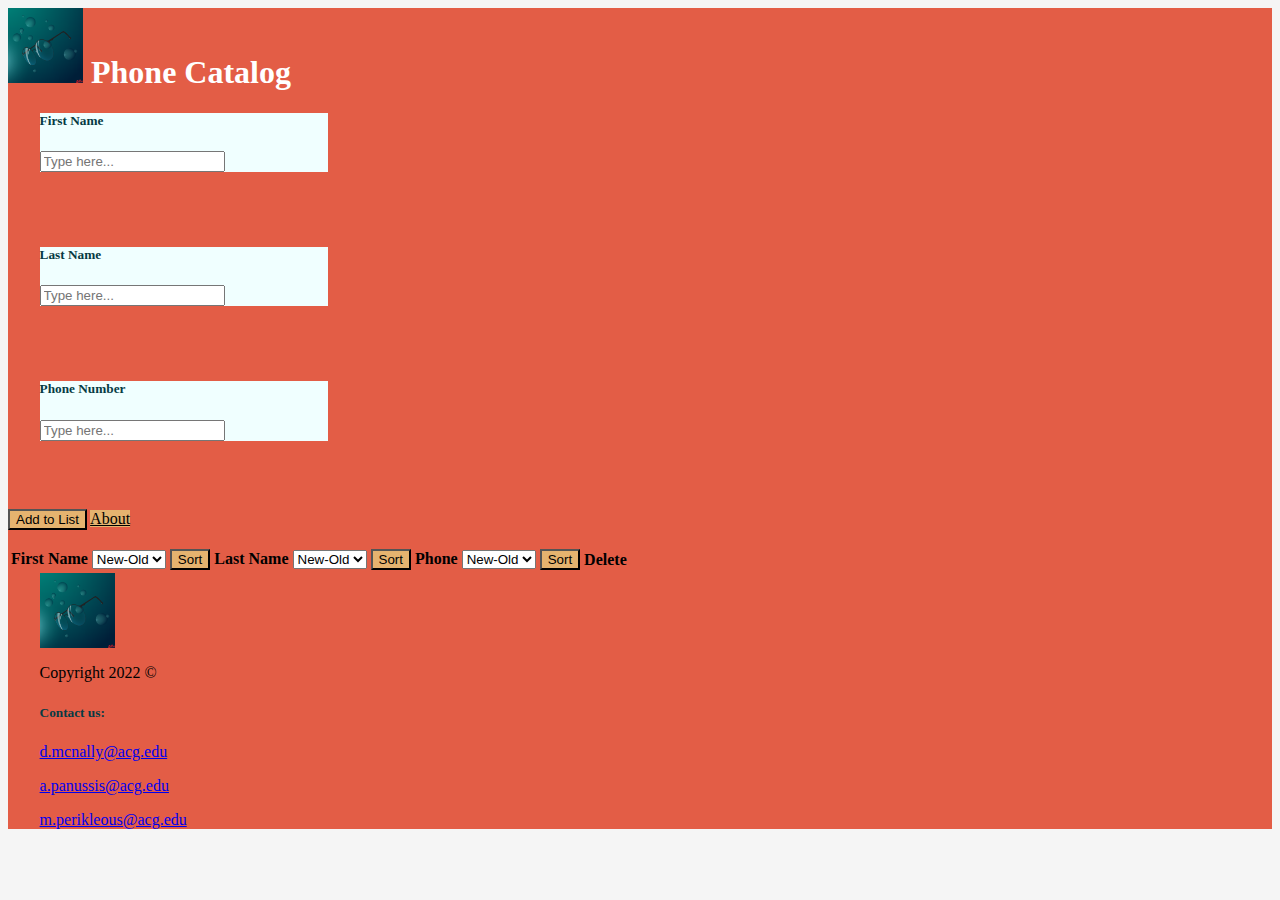
<file: index.html>
<html lang="en">
<head>
    <meta charset="UTF-8">
    <meta http-equiv="X-UA-Compatible" content="IE=edge">
    <meta name="viewport" content="width=device-width, initial-scale=1.0">
    <title>List Creator</title>
    <link href="https://cdn.jsdelivr.net/npm/bootstrap@5.0.2/dist/css/bootstrap.min.css" rel="stylesheet" integrity="sha384-EVSTQN3/azprG1Anm3QDgpJLIm9Nao0Yz1ztcQTwFspd3yD65VohhpuuCOmLASjC" crossorigin="anonymous">
    <script src="https://ajax.googleapis.com/ajax/libs/jquery/2.2.0/jquery.min.js" ></script>
    <link rel="stylesheet" href="custom.css"> <!-- Custom .css file - D.McNally - A.Panussis-->

</head>

<body>
    <div class="sticky-top"> <!-- Changed color from bg-White to another through CSS - D.McNally - A.Panussis -->

        <h1 class="display-5 text-center py-4"> <img class="rounded" src="deepSpecsLogo.png" style ="width: 75px"> Phone Catalog</h1> <!-- Formatted the title - A.Panussis-->

        

        <div class = "row"> <!--Formatted the entry boxes to automatically scale for screen size and made several adjustments to margins, padding, box sizing. Made changes to labels and color - A.Panussis-->

            <div class = "col">
                <div class="card my-3 mx-auto position-relative" style="width: 18rem; height: 7rem;">
                    <div class="card-body">
                        <h5 class="card-title pt-1 pb-4 text-center">First Name</h5>
                        <input class="pb-1 position-absolute top-80 start-50 translate-middle" type="text" id="input1" placeholder="Type here...">
                    </div>
                </div>
            </div>

            <div class = "col">
                <div class="card my-3 mx-auto position-relative" style="width: 18rem; height: 7rem;">
                    <div class="card-body">
                        <h5 class="card-title pt-1 pb-4 text-center">Last Name</h5>
                        <input class="pb-1 position-absolute top-80 start-50 translate-middle" type="text" id="input2" placeholder="Type here...">
                    </div>
                </div>
            </div>

            <div class = "col">
                <div class="card my-3 mx-auto position-relative" style="width: 18rem; height: 7rem;">
                    <div class="card-body">
                        <h5 class="card-title pt-1 pb-4 text-center">Phone Number</h5>
                        <input class="pb-1 position-absolute top-80 start-50 translate-middle" type="text" id="input3" placeholder="Type here...">
                    </div>
                </div>
            </div>

        </div> <!--Formatted the entry boxes to automatically scale for screen size and made several adjustments to margins, padding, box sizing, FIX text, FIX color - A.Panussis-->


        <div class="text-center"><!-- Formatted the buttons to appear underneath the entry boxes, changed the color to something different than default. - A.Panussis-->
            
            <p>
                
                <div class="btn-group my-2" role="group" aria-label="Basic example"> <!-- Made a button group for McNally's "Add to List" button and added an "About" button that links to Perikleous's about.html page. - A. Panussis -->
                    <button class="btn btn-warning" onclick="submit();">Add to List</button> <!-- "Add to List" functionallity and button. - D. McNally -->
                    <a href="about.html" class="btn btn-warning" onclick="">About</a> <!-- hyperlink to ABOUT.HTML-->
                </div>
            </p>

        </div>
    
    <table class="table table-striped table-responsive">
        <thead>
          <tr>
            <th scope="col">First Name
                <select id="col1">
                    <option value="new-old">New-Old</option>
                    <option value="old-new">Old-New</option>
                    <option value="a-z">A-Z</option>
                    <option value="z-a">Z-A</option>
                </select>
                <button class="btn btn-secondary" onclick="sort(1);">Sort</button>
            </th>
            <th scope="col">Last Name
                <select id="col2">
                    <option value="new-old">New-Old</option>
                    <option value="old-new">Old-New</option>
                    <option value="a-z">A-Z</option>
                    <option value="z-a">Z-A</option>
                </select>
                <button class="btn btn-secondary" onclick="sort(2);">Sort</button>
            </th>
            <th scope="col">Phone
                <select id="col3">
                    <option value="new-old">New-Old</option>
                    <option value="old-new">Old-New</option>
                    <option value="a-z">A-Z</option>
                    <option value="z-a">Z-A</option>
                </select>
                <button class="btn btn-secondary" onclick="sort(3);">Sort</button>
            </th>
            <th scope="col">Delete</th>
          </tr>
        </thead>
        <tbody id="master_list">
        </tbody>
      </table>

      <script> 
        let item_array = [];
        let id = 0;
        let del_but = ""
        
        function submit() {
            let ipt1 = $("#input1").val();  //Gets the value in input box 1
            let ipt2 = $("#input2").val();
            let ipt3 = $("#input3").val();
            let new_item = {id, ipt1, ipt2, ipt3};   //Creates an object storing the inputted data
            console.log(new_item);
            del_but = "<button class='btn btn-danger' id="+ id + " onclick='deleteItem(" + id + ");'>Delete</button>"   //Ties the button to the same ID as the input data
            id += 1;    //Generates new ID
            item_array.push(new_item);
            console.log(item_array);
            $("#input1").val("");
            $("#input2").val("");
            $("#input3").val("");
            console.log($("#input1").val());
            refresh();  //Redisplays the table after a new item is added
        }
        
        function deleteItem(item_id) {
            let without = item_array.filter(function(item) {return item.id!==item_id}); //Returns an array of all items whose IDs DO NOT match the ID of the item to be deleted
            item_array = without;
            refresh();
        }

        function refresh() {
            let result = "";
            for (let i=0; i<item_array.length; i++) {
                del_but = "<button class='btn btn-danger' id="+ item_array[i].id + " onclick='deleteItem(" + item_array[i].id + ");'>Delete</button>"   //Makes sure the button IDs still match their corresponding data
                result += "<tr><td>" + item_array[i].ipt1 + "</td>\n<td>" + item_array[i].ipt2 + "</td>\n<td>" + item_array[i].ipt3 + "</td>\n<td>" + del_but + "</td></tr>"    //Changes the innerHTML of the table to contain the updated row data
            }
            $("#master_list").html(result);
        }

        function sort(num) {
            console.log("sorting");
            let col = Number(num);
            let sort_list = item_array;
            console.log(col);
            if (col===1) {
                let sort_by = $("#col1").val();
                if (sort_by==="new-old") {
                    sort_list.sort((a,b) => {
                        return a.id - b.id;
                    });
                    console.log("chronological");
                }
                else if (sort_by==="old-new") {
                    sort_list.sort((a,b) => {
                        return b.id - a.id;
                    });
                    console.log("reverse chronological");
                }
                else if (sort_by==="a-z") {
                    sort_list.sort((a,b) => {
                        let lower_a = a.ipt1.toLowerCase();
                        let lower_b = b.ipt1.toLowerCase();
                        if (lower_a<lower_b) {
                            return -1;
                        }
                        if (lower_a>lower_b) {
                            return 1;
                        }
                        return 0;
                    });
                    console.log("alphabetical");
                }
                else if (sort_by==="z-a") {
                    sort_list.sort((a,b) => {
                        let lower_a = a.ipt1.toLowerCase();
                        let lower_b = b.ipt1.toLowerCase();
                        if (lower_a>lower_b) {
                            return -1;
                        }
                        if (lower_a<lower_b) {
                            return 1;
                        }
                        return 0;
                    });
                    console.log("reverse alphabetical");
                }
            }
            if (col===2) {
                let sort_by = $("#col2").val();
                if (sort_by==="new-old") {
                    sort_list.sort((a,b) => {
                        return a.id - b.id;
                    });
                    console.log("chronological");
                }
                else if (sort_by==="old-new") {
                    sort_list.sort((a,b) => {
                        return b.id - a.id;
                    });
                    console.log("reverse chronological");
                }
                else if (sort_by==="a-z") {
                    sort_list.sort((a,b) => {
                        let lower_a = a.ipt2.toLowerCase();
                        let lower_b = b.ipt2.toLowerCase();
                        if (lower_a<lower_b) {
                            return -1;
                        }
                        if (lower_a>lower_b) {
                            return 1;
                        }
                        return 0;
                    });
                    console.log("alphabetical");
                }
                else if (sort_by==="z-a") {
                    sort_list.sort((a,b) => {
                        let lower_a = a.ipt2.toLowerCase();
                        let lower_b = b.ipt2.toLowerCase();
                        if (lower_a>lower_b) {
                            return -1;
                        }
                        if (lower_a<lower_b) {
                            return 1;
                        }
                        return 0;
                    });
                    console.log("reverse alphabetical");
                }
            }
            if (col===3) {
                let sort_by = $("#col3").val();
                if (sort_by==="new-old") {
                    sort_list.sort((a,b) => {
                        return a.id - b.id;
                    });
                    console.log("chronological");
                }
                else if (sort_by==="old-new") {
                    sort_list.sort((a,b) => {
                        return b.id - a.id;
                    });
                    console.log("reverse chronological");
                }
                else if (sort_by==="a-z") {
                    sort_list.sort((a,b) => {
                        let lower_a = a.ipt3.toLowerCase();
                        let lower_b = b.ipt3.toLowerCase();
                        if (lower_a<lower_b) {
                            return -1;
                        }
                        if (lower_a>lower_b) {
                            return 1;
                        }
                        return 0;
                    });
                    console.log("alphabetical");
                }
                else if (sort_by==="z-a") {
                    sort_list.sort((a,b) => {
                        let lower_a = a.ipt3.toLowerCase();
                        let lower_b = b.ipt3.toLowerCase();
                        if (lower_a>lower_b) {
                            return -1;
                        }
                        if (lower_a<lower_b) {
                            return 1;
                        }
                        return 0;
                    });
                    console.log("reverse alphabetical");
                }
            }
            refresh();
        }
      </script>

<footer class="footer mt-auto py-3 bg-light"> <!-- Sticky footer that works with Bootstrap - D. McNally - A.Panussis  -->
    <div class="row">
        <div class="col text-center"><img class="rounded" src="deepSpecsLogo.png" style ="width: 75px"></div> <!-- Added a logo (personal creation) - A. Panussis -->
        <div class="col text-center"><p>Copyright 2022 &copy</p></div>
        <div class="col text-center"> <!--Added contact emails for the members of this team. - A. Panussis -->
            <p>
                <h5>Contact us:</h5>
            </p>
            <p>
                <a href="mailto:d.mcnally@acg.edu">d.mcnally@acg.edu</a>
            </p>
            <p>
                <a href="mailto:a.panussis@acg.edu">a.panussis@acg.edu</a>
            </p>
            <p>
                <a href="mailto:m.perikleous@acg.edu">m.perikleous@acg.edu</a>
            </p>
        </div>
    </div>
</footer>

</body>
</html>
</file>
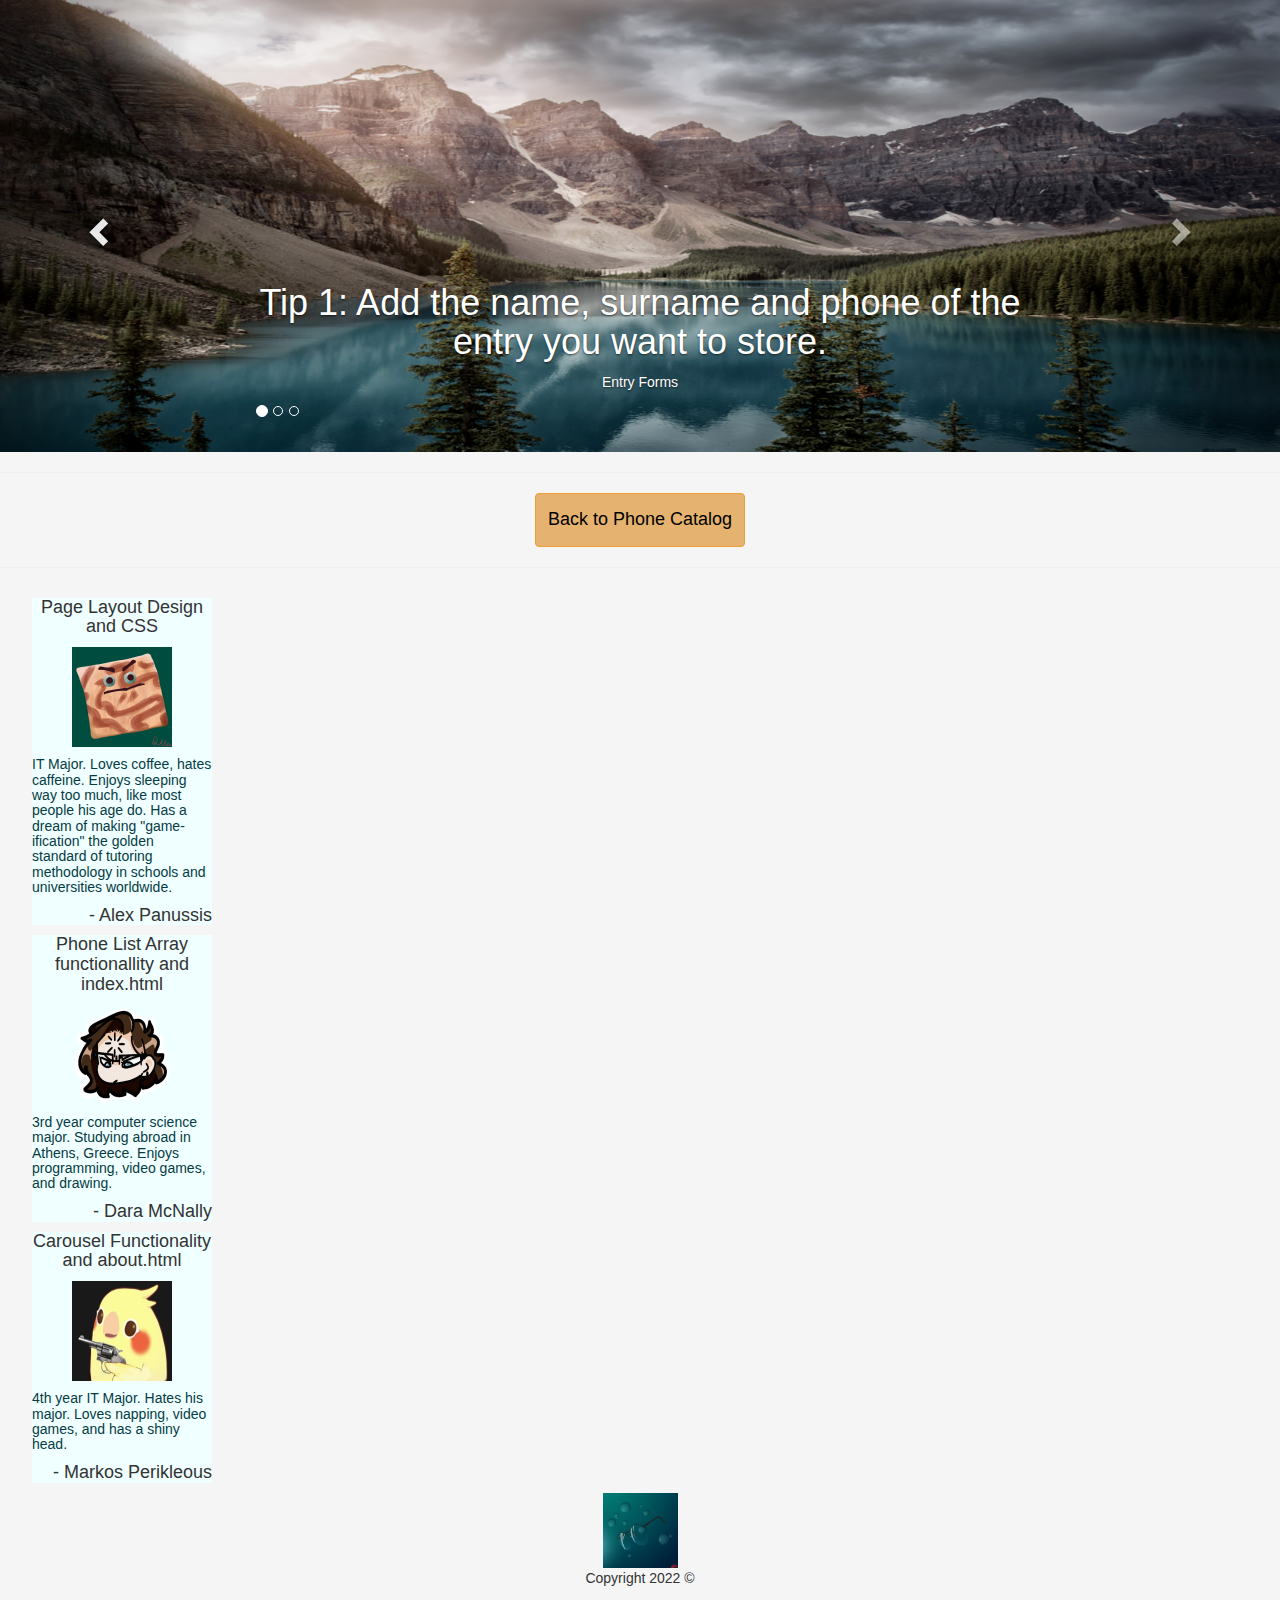
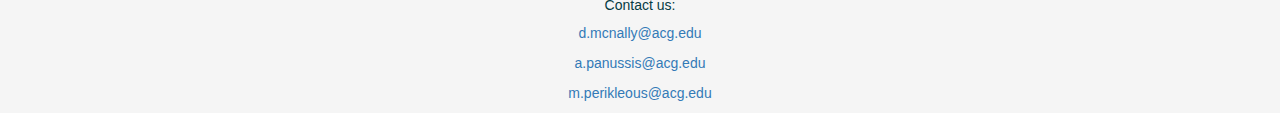
<file: about.html>
<!DOCTYPE html>
<html lang="en">
<head>
  <meta charset="utf-8">
  <meta name="viewport" content="width=device-width, initial-scale=1">
  <link rel="stylesheet" href="https://maxcdn.bootstrapcdn.com/bootstrap/3.4.1/css/bootstrap.min.css">
  <script src="https://ajax.googleapis.com/ajax/libs/jquery/3.5.1/jquery.min.js"></script>
  <script src="https://maxcdn.bootstrapcdn.com/bootstrap/3.4.1/js/bootstrap.min.js"></script>
  <link href="https://cdn.jsdelivr.net/npm/bootstrap@5.0.2/dist/css/bootstrap.min.css" rel="stylesheet" integrity="sha384-EVSTQN3/azprG1Anm3QDgpJLIm9Nao0Yz1ztcQTwFspd3yD65VohhpuuCOmLASjC" crossorigin="anonymous">
  <link rel="stylesheet" href="custom.css"> <!-- Custom .css file - NEEDS FIXING - PATH NEEDS ADJUSTMENT - A.Panussis and M. Perikleous -->
  <title>About Page</title>
</head>

<body>

  <div id="carousel" class="carousel slide" data-ride="carousel"> <!-- Carousel area begins -->
      
      <ol class="carousel-indicators"> <!-- Indicators for which slide user is on -->

        <li data-target="#carousel" data-slide-to="0" class="active"></li>
        <li data-target="#carousel" data-slide-to="1"></li>
        <li data-target="#carousel" data-slide-to="2"></li>

      </ol>

  <div class="carousel-inner"> <!-- Carousel slide images and text -->
  
    <div class="item active"> <!-- To have the carousel active -->

      <img class ="images" src="image1.png">

      <div class="carousel-caption"> <!-- This adds a caption to the slide -->
        <h1> Tip 1: Add the name, surname and phone of the entry you want to store.</h1>
          <p> Entry Forms </p>
      </div> <!-- End of caption for slide -->
      
    </div>

    <div class="item">

      <img class ="images" src="image2.png">

      <div class="carousel-caption"> <!-- Adding slide caption -->
        <h1> Tip 2: Click "Add to List" to add an entry or "Delete" to remove an existing one.</h1>
        <p> Buttons </p>
      </div> <!-- Ending slide caption -->

    </div>

    <div class="item">

      <img class ="images" src="image3.png">

      <div class="carousel-caption"> <!-- Adding caption to slide -->
        <h1> Tip 3: Use the dropdown menu on each column to sort chronologically or alphabetically.</h1>
        <p> List Sorting </p>
      </div> <!-- End of caption to slide -->

    </div> 

  </div> <!-- End of images -->

  <!-- Left and right controls to change slide -->
  <a class="left carousel-control" href="#carousel" data-slide="prev">  <!--Left-->
  <!-- glyphicon is to show the arrow to the user -->
  <!-- glyphicon-chevron-x is for direction of arrow -->
    <span class="glyphicon glyphicon-chevron-left"></span>
    <span class="sr-only"> Previous </span>
  </a>

  <a class="right carousel-control" href="#carousel" data-slide="next"> <!--Right-->
    <span class="glyphicon glyphicon-chevron-right"></span>
    <span class="sr-only"> Next </span>
  </a> <!-- End of controls to change slides -->
  
</div> <!-- Carousel area Ends -->


<hr> <!--Seperation Line-->

<div class="text-center">
  <a href="index.html" class="btn btn-warning py-2" onclick=""> <!-- hyperlink to index.HTML - A. Panussis-->
    <div>
      <h4 >Back to Phone Catalog</h4>
    </div>
  </a> 
</div>

<hr> <!--Seperation Line-->
    
    <div class = "row"> <!-- Grid cards area starts here -->
    <!-- Formatted the entry boxes to automatically reposition for screen size and made several adjustments to image and text margins, padding, box sizing, and colors. - A.Panussis -->

        <div class = "col"> <!-- Alex info card -->
          <div class="card my-3 mx-auto position-relative" style="width: 18rem;">
            <div class="card-body text-center">

              <h4 class="card-title pt-1 pb-3 text-center">Page Layout Design and CSS </h4> 
              <img class = "avatar mb-3" style="width: 10rem; height: 10rem;" src="alex.png"> <!-- CSS adjusted by A. Panussis and M. Perikleous -->
              
              <div class="card-text mb-1" style="text-align: left;"> <!-- Formatted cards to correctly and flexibly display text within boundaries of the card. - A. Panussis -->
                <h5>                
                  IT Major. Loves coffee, hates caffeine. Enjoys sleeping way too much, like most people his age do. Has a dream of making "game-ification" the golden standard of tutoring methodology in schools and universities worldwide.
                </h5>
              </div>

              <div class="card-sign mb-1" style="text-align: right;"> <!-- Small clarity adjustments to signature. - A. Panussis -->
                <h4>
                  - Alex Panussis
                </h4>
              </div>

            </div>
          </div>
        </div>
        
        <div class = "col"> <!-- Dara info card -->
          <div class="card my-3 mx-auto position-relative" style="width: 18rem; ">
            <div class="card-body text-center">

              <h4 class="card-title pt-1 pb-4 text-center">Phone List Array functionallity and index.html</h4>
              <img class = "avatar mb-3" style="width: 10rem; height: 10rem;" src="dara.png"> <!-- CSS adjusted by A. Panussis and M. Perikleous -->
              
              <div class="card-text mb-1" style="text-align: left;"> <!-- Formatted cards to correctly and flexibly display text within boundaries of the card. - A. Panussis -->
                <h5>
                  3rd year computer science major. Studying abroad in Athens, Greece. Enjoys programming, video games, and drawing. 
                </h5>
              </div>

              <div class="card-sign mb-1" style="text-align: right;"> <!-- Small clarity adjustments to signature. - A. Panussis -->
                <h4>
                  - Dara McNally
                </h4>
              </div>

            </div>
          </div>
        </div>

      <div class = "col"> <!-- Marko info card -->
        <div class="card my-3 mx-auto position-relative" style="width: 18rem; ">
          <div class="card-body text-center">

            <h4 class="card-title pt-1 pb-4 text-center">Carousel Functionality and about.html</h4>
            <img class = "avatar mb-3" style="width: 10rem; height: 10rem;" src="marko.jpg"> <!-- CSS adjusted by A. Panussis and M. Perikleous -->
            
            <div class="card-text mb-1" style="text-align: left;"> <!-- Formatted cards to correctly and flexibly display text within boundaries of the card. - A. Panussis -->
              <h5>
                4th year IT Major. Hates his major. Loves napping, video games, and has a shiny head. 
              </h5>
            </div>

            <div class="card-sign mb-1" style="text-align: right;"> <!-- Small clarity adjustments to signature. - A. Panussis -->
              <h4>
                - Markos Perikleous
              </h4>
            </div>

          </div>
        </div>
      </div>
    

  </div>

  <footer class="footer mt-auto py-3 bg-light"> <!-- Sticky footer that works with Bootstrap - M. Perikleous - A.Panussis  -->
    <div class="row">
        <div class="col text-center"><img class="rounded" src="deepSpecsLogo.png" style ="width: 75px"></div> <!-- Added a logo (personal creation) - A. Panussis -->
        <div class="col text-center"><p>Copyright 2022 &copy</p></div>
        <div class="col text-center"> <!--Added contact emails for the members of this team. - A. Panussis -->
            <p>
                <h5>Contact us:</h5>
            </p>
            <p>
                <a href="mailto:d.mcnally@acg.edu">d.mcnally@acg.edu</a>
            </p>
            <p>
                <a href="mailto:a.panussis@acg.edu">a.panussis@acg.edu</a>
            </p>
            <p>
                <a href="mailto:m.perikleous@acg.edu">m.perikleous@acg.edu</a>
            </p>
        </div>
    </div>
</footer>

</body>

</html>
</file>
<file: custom.css>
body {
    background-color: whitesmoke;
}

.btn {
    background-color: #E5B36F;
    color: black;
}

.sticky-top {
    background-color:  #e35d46;
}

h1 {
    color: white;
}

h5{
    color: #063b44;
}

.row {
    max-width: 95%;
    margin: auto;
}

/* For carousel images to fit on page M. Perikleous */
.images { 
    width: 100%;
    height: 100%;
}

/* Avatar size and position M.Perikleous */
.avatar {
    width: auto;
    height: auto;
}

/* Indicator positioning M.Perikleous */
.carousel-indicators {
    width: auto;
}


/*-- Azure cards make an interresting optical illution where the white background looks as if it where slightly pink. The difference is subtle.*/
.card-body {
    background-color: azure;
}
</file>
